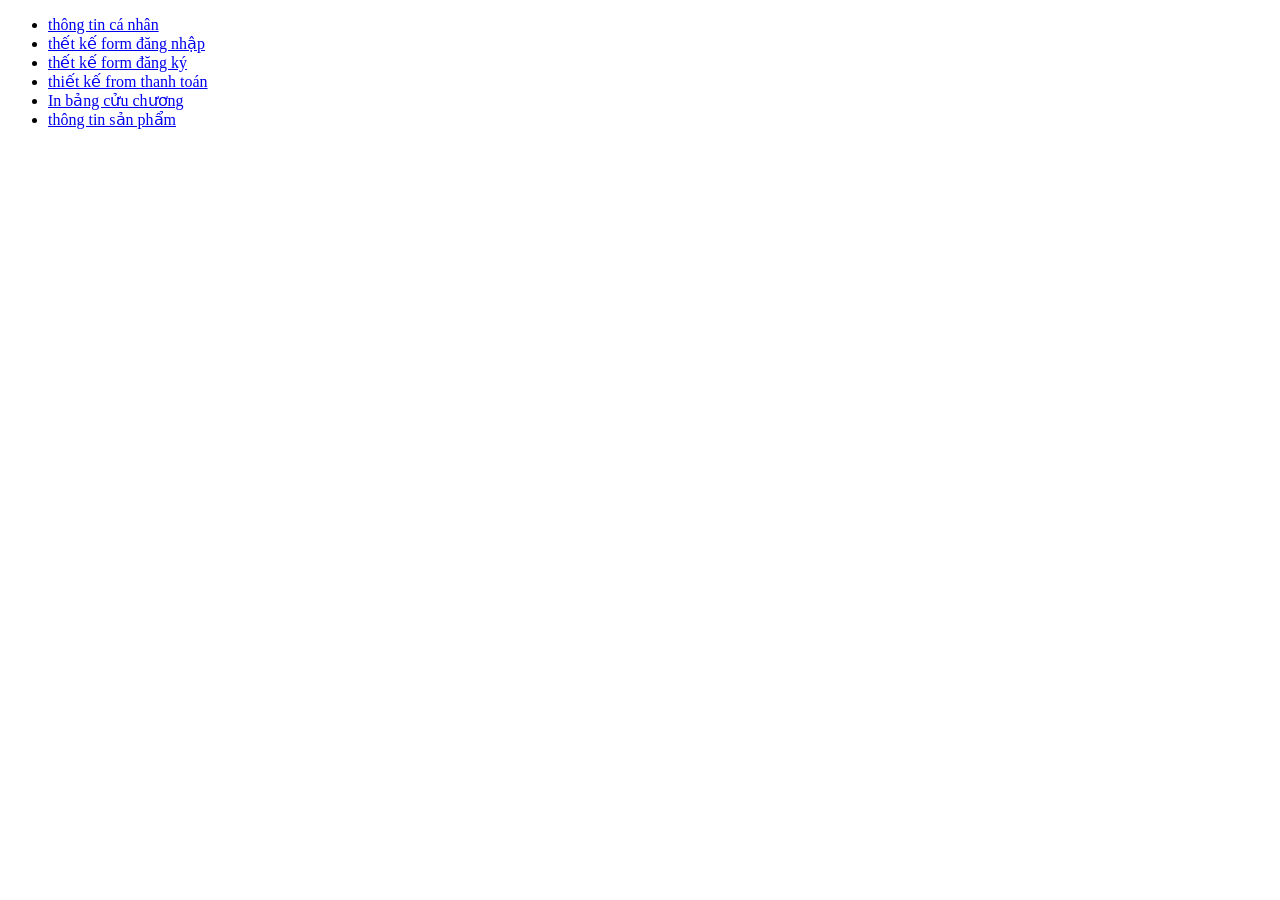
<file: index.html>
<!DOCTYPE html>
<html lang="vi">
	<head>
		<title>làm web </title>
		<meta charset = "utf-8">
	</head>
	<body>
		<ul>
			<li>	
				<a href = "html/page1.html">
                                thông tin cá nhân
				</a>
			</li>
			<li>	
				<a href = "html/page2.html">
                                thết kế form đăng nhập
				</a>
			</li>
			<li>	
				<a href = "html/page3.html">
                                thết kế form đăng ký
				</a>
			</li>
			<li>	
				<a href = "html/page4.html">
                                thiết kế from thanh toán
				</a>
			</li>
			<li>	
				<a href = "html/page5.html">
                                In bảng cửu chương
				</a>
			</li>
			<li>	
				<a href = "html/page6.html">
                                thông tin sản phẩm
				</a>
			</li>
			
		</ul>
	</body>
</html>
</file>
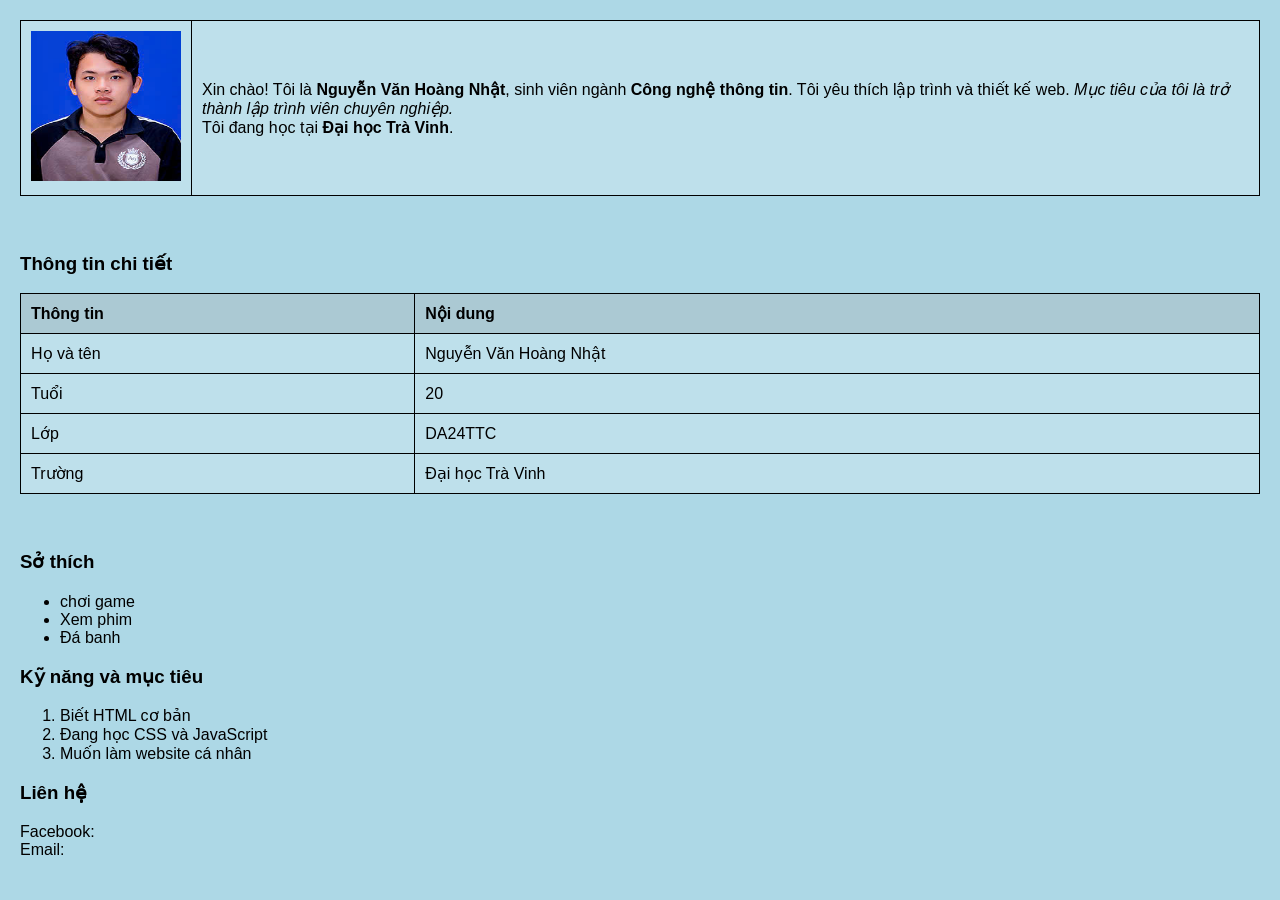
<file: html/page1.html>
<!DOCTYPE html>
<html lang="vi">
<head>
    <meta charset="UTF-8">
    <title>Thông tin cá nhân</title>
	<link rel="stylesheet" href="../css/style1.css">
</head>
<body>

    <!-- Phần giới thiệu -->
    <table border="1" width="100%">
        <tr>
            <td width="100">
                <img src="../assets/images/avatar.jpg" width="150" height ="150"">
            </td>
            <td>
                <p>
                    Xin chào! Tôi là <b>Nguyễn Văn Hoàng Nhật</b>, sinh viên ngành <b>Công nghệ thông tin</b>.
                    Tôi yêu thích lập trình và thiết kế web. 
                    <i>Mục tiêu của tôi là trở thành lập trình viên chuyên nghiệp.</i><br>
                    Tôi đang học tại <b>Đại học Trà Vinh</b>.
                </p>
            </td>
        </tr>
    </table>

    <br>

    <!-- Thông tin chi tiết -->
    <h3>Thông tin chi tiết</h3>
    <table border="1">
        <tr>
            <th>Thông tin</th>
            <th>Nội dung</th>
        </tr>
        <tr>
            <td>Họ và tên</td>
            <td>Nguyễn Văn Hoàng Nhật</td>
        </tr>
        <tr>
            <td>Tuổi</td>
            <td>20</td>
        </tr>
        <tr>
            <td>Lớp</td>
            <td>DA24TTC</td>
        </tr>
        <tr>
            <td>Trường</td>
            <td>Đại học Trà Vinh</td>
        </tr>
    </table>

    <br>

    <!-- Sở thích -->
    <h3>Sở thích</h3>
    <ul>
        <li>chơi game</li>
        <li>Xem phim</li>
        <li>Đá banh</li>
    </ul>

    <!-- Kỹ năng -->
    <h3>Kỹ năng và mục tiêu</h3>
    <ol>
        <li>Biết HTML cơ bản</li>
        <li>Đang học CSS và JavaScript</li>
        <li>Muốn làm website cá nhân</li>
    </ol>

    <!-- Liên hệ -->
    <h3>Liên hệ</h3>
    <p>
        Facebook: <a href=""></a><br>
        Email: <a href=""</a>
    </p>

</body>
</html>
</file>
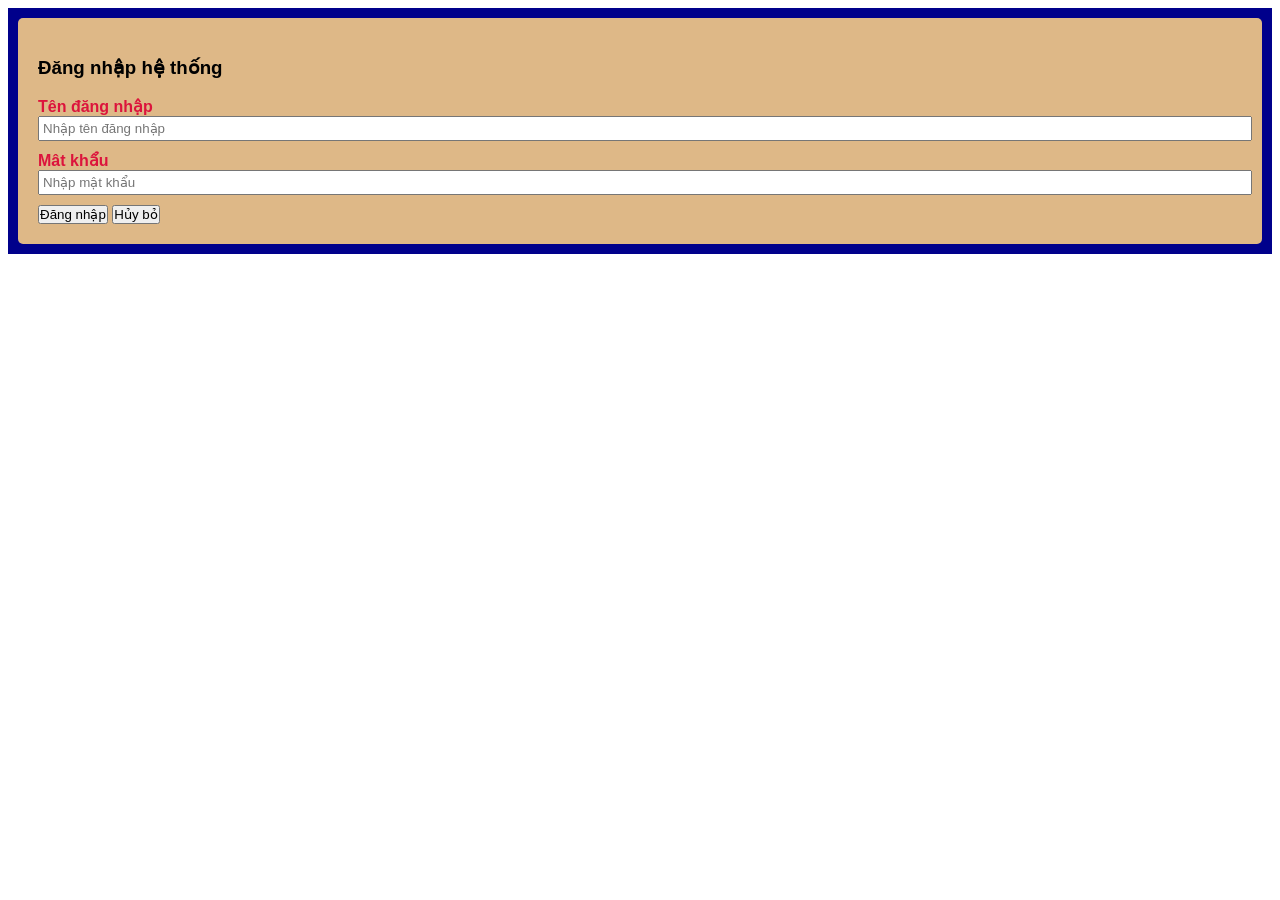
<file: html/page2.html>
<!DOCTYPE html>
<html lang="vi">
<head>
    <meta charset="UTF-8">
    <title>Thiết kế from</title>
	<link rel="stylesheet" href="../css/style2.css">
</head>
<body>
    <div class ="container"> 
        <form id = "frmLogin">
            <h3>Đăng nhập hệ thống</h3>
            <div class ="form-group">
                <label for = "txtUsername">Tên đăng nhập</label>
                <input class = "form-control" type = "text" id ="txtUsername" name = "txtUsername" placeholder="Nhập tên đăng nhập"> 
            </div>
            <div class = "form-group">
                <label for ="txtPassword">Mât khẩu</label>
                <input class = "form-control" type = "password" id ="txtPassword" name = "txtPassword" placeholder="Nhập mật khẩu"> 
            </div>  
            <input type ="submit" name ="sbLogin" value ="Đăng nhập">
            <input type = "reset" name = "rsCancel" value="Hủy bỏ">
        </form>
    </div>
</body>
</html>
</file>
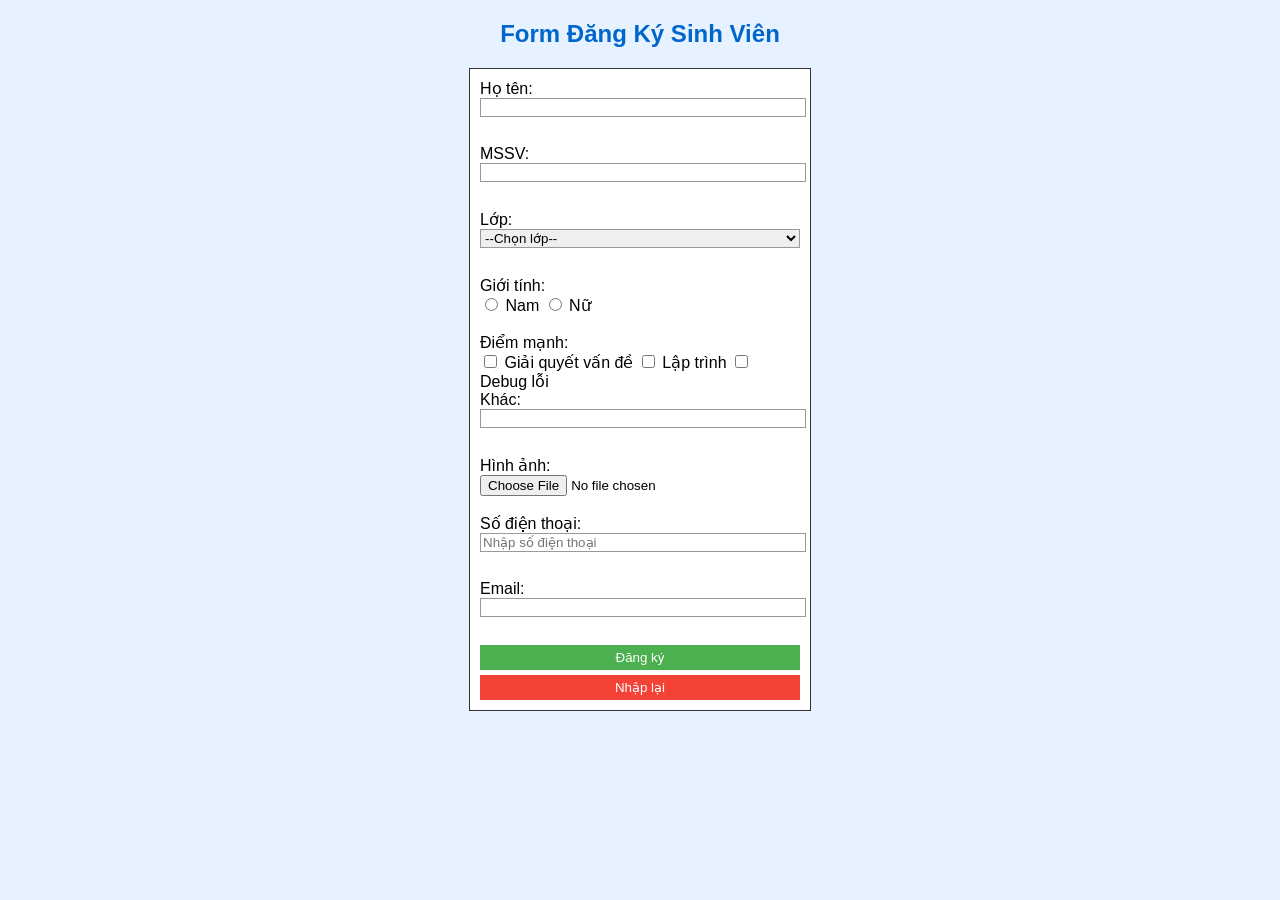
<file: html/page3.html>
<!DOCTYPE html>
<html lang="vi">
<head>
    <meta charset="UTF-8">
    <title>Form Đăng Ký</title>
	<link rel="stylesheet" href="../css/style3.css">
</head>
<body>

    <h2>Form Đăng Ký Sinh Viên</h2>

    <form action="#" method="post">

        <!-- Họ tên -->
        <label>Họ tên:</label><br>
        <input type="text" name="hoten"><br><br>

        <!-- MSSV -->
        <label>MSSV:</label><br>
        <input type="text" name="mssv"><br><br>

        <!-- Lớp -->
        <label>Lớp:</label><br>
        <select name="lop">
            <option value="">--Chọn lớp--</option>
            <option value="CNTT1">DA24TTA</option>
            <option value="CNTT2">DA24TTB</option>
            <option value="CNTT3">DA24TTC</option>
			<option value="CNTT3">DA24TTD</option>
        </select><br><br>

        <!-- Giới tính -->
        <label>Giới tính:</label><br>
        <input type="radio" name="gioitinh" value="nam"> Nam
        <input type="radio" name="gioitinh" value="nu"> Nữ<br><br>

        <label>Điểm mạnh:</label><br>
		<input type="checkbox" name="diemmanh" value="giaotiep">  Giải quyết vấn đề
		<input type="checkbox" name="diemmanh" value="lamviecnhom"> Lập trình
		<input type="checkbox" name="diemmanh" value="tuduy"> Debug lỗi<br>
		Khác: <input type="text" name="diemmanh_khac"><br><br>
		
        <!-- Hình ảnh -->
        <label>Hình ảnh:</label><br>
        <input type="file" name="hinhanh"><br><br>
		
		<!--Số điện thoại-->
		<label>Số điện thoại:</label><br>
		<input type="tel" name="sdt" placeholder="Nhập số điện thoại"><br><br>

        <!-- Email -->
        <label>Email:</label><br>
        <input type="email" name="email"><br><br>

        <!-- Nút -->
        <input type="submit" value="Đăng ký">
        <input type="reset" value="Nhập lại">

    </form>

</body>
</html>
</file>
<file: css/style1.css>
body {
    background-color: lightblue;
    margin: 20px; 
    font-family: Arial, sans-serif;
}


table {
    width: 100%;
    border-collapse: collapse; 
    margin-bottom: 20px;
    background-color: rgba(255, 255, 255, 0.2); 
}


th, td {
    border: 1px solid #000;
    padding: 10px;
    text-align: left;
    color: #000; 
}


th {
    background-color: rgba(0, 0, 0, 0.1); 
    font-weight: bold;
}
</file>
<file: css/style2.css>
*{
    padding:0;
    magrin:0;
    font-family: 'Segoe UI', Tahoma, Geneva, Verdana, sans-serif;
}

div.container{
    background-color:darkblue;
    padding: 10px;
    margin: auto;
}
form#frmLogin{
    background-color: burlywood;
    padding: 20px;
    border-radius: 5px;
}

h3.title{
    text-transform: uppercase;
    font-weight: bolder;
    letter-spacing: 3px;
    font-size: larger;
}

div.form-group{
    margin-bottom: 10px;
    margin-top: 10px;
}

label{
    color:crimson;
    font-weight: bolder;
}

.form-control{
    display: block;
    width: 100%;
    padding: 3px;
}

.button{
    background-color: chocolate;
    color:burlywood;
    font-weight: bolder;
    padding: 5px;
    border-radius: 2px;
}
</file>
<file: css/style3.css>
body {
    font-family: Arial;
    background-color: #e6f2ff; 
}

form {
    width: 320px;
    margin: auto;
    border: 1px solid #333;
    padding: 10px;
    background-color: white;
}

h2 {
    text-align: center;
    color: #0066cc; 
}


input[type="text"],
input[type="email"],
input[type="tel"],
select {
    width: 100%;
    margin-bottom: 10px;
    border: 1px solid #999;
}


input[type="checkbox"] {
    width: auto;
}


input[type="submit"] {
    background-color: #4CAF50; 
    color: white;
    border: none;
    padding: 5px;
    width: 100%;
    margin-bottom: 5px;
}

input[type="reset"] {
    background-color: #f44336; 
    color: white;
    border: none;
    padding: 5px;
    width: 100%;
}


input[type="submit"]:hover {
    background-color: #45a049;
}

input[type="reset"]:hover {
    background-color: #d32f2f;
}
</file>
